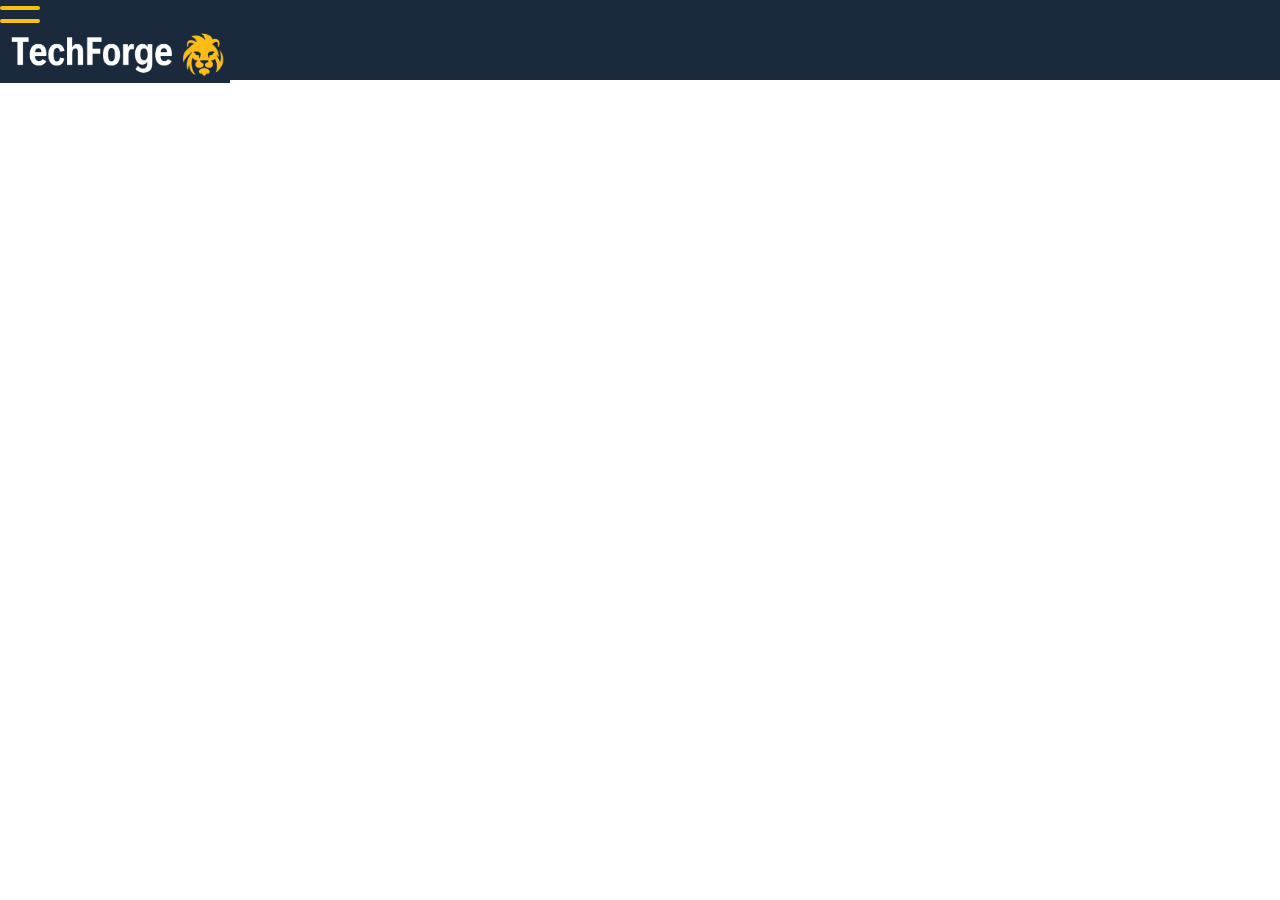
<file: index.html>
<!DOCTYPE html>
<html lang="pt-br">
<head>
    <meta charset="UTF-8">
    <meta name="viewport" content="width=device-width, initial-scale=1.0">
    <title>TechForge</title>

    <link rel="stylesheet" href="style.css">
</head>
<body>
    <header>
        <div class="inicioheader">
        <div class="hamburguer-menu">
            <span></span>
            <span></span>
            <span></span>
        </div>
        <img src="imagens/logo_header_TechForge.png" alt="TechForge Logo" class="logo">
    </div>
    
    </header>

    <script src="script.js"></script>
</body>
</html>
</file>
<file: style.css>
* {
    margin: 0;
    padding: 0;
    box-sizing: border-box;
}

body {
    font-family: 'Poppins', sans-serif;
    color:#FFFBF3; 
}

/* estilização header */
header {
    width: 100%;
    height: 80px;
    display: flex;
    align-items: center;
    justify-content: space-between;
    background-color: #1A2A3C;
}

.inicio-header {
    display: flex;
    align-items: center;
    gap: 30px;
    margin: 35px
}
.hamburguer-menu {
    width: 40px;
    height: 30px;
    display: flex;
    flex-direction: column;
    justify-content: space-between;
    cursor: pointer;
}

.hamburguer-menu span {
    width: 100%;
    height: 4px;
    background-color: #F8C10D;
    border-radius: 2px;
    transition: all 0.5s ease;
}

/* Animação ao clicar no hamburguer */
.hamburguer-menu.open span:nth-child(1) {
    transform: rotate(45deg) translate(9px, 9px);
}

.hamburguer-menu.open span:nth-child(2) {
    opacity: 0;
    transform: scaleX(0);
}

.hamburguer-menu.open span:nth-child(3) {
    transform: rotate(-45deg) translate(9px, -9px);
}
.logo {
    height: 60px;
}

.barra-pesquisa {
    width: 200px;
    height: 40px;
    border-radius: 10px;
    border: none;
    font-size: 16px;
    padding: 10px;
}

.btn-header {
    background: none;
    border: none;
    color: #F8C10D;
    width: 45px;
    height: 45px;
    cursor: pointer;
    transition: all 0.3s ease;
}
.btn-header:hover {
    scale: 1.1;
}

.btn-header ion-icon {
    font-size: 45px;
}

.final-header {
    display: flex;
    align-items: center;
    gap: 10px;
    margin: 20px
}

.divpesquisar {
    display: flex;
    align-items: center;
    justify-content: center;
    margin: 20px;
    width: 235px;
}

.btn-pesquisar {
    background: none;
    border: none;
    color: #F8C10D;
    width: 35px;
    height: 35px;
    cursor: pointer;
    margin-right: 5px;
    transition: all 0.3s ease;
}
.btn-pesquisar:hover {
    scale: 1.1;
}

.btn-pesquisar ion-icon {
    font-size: 35px;
}
</file>
